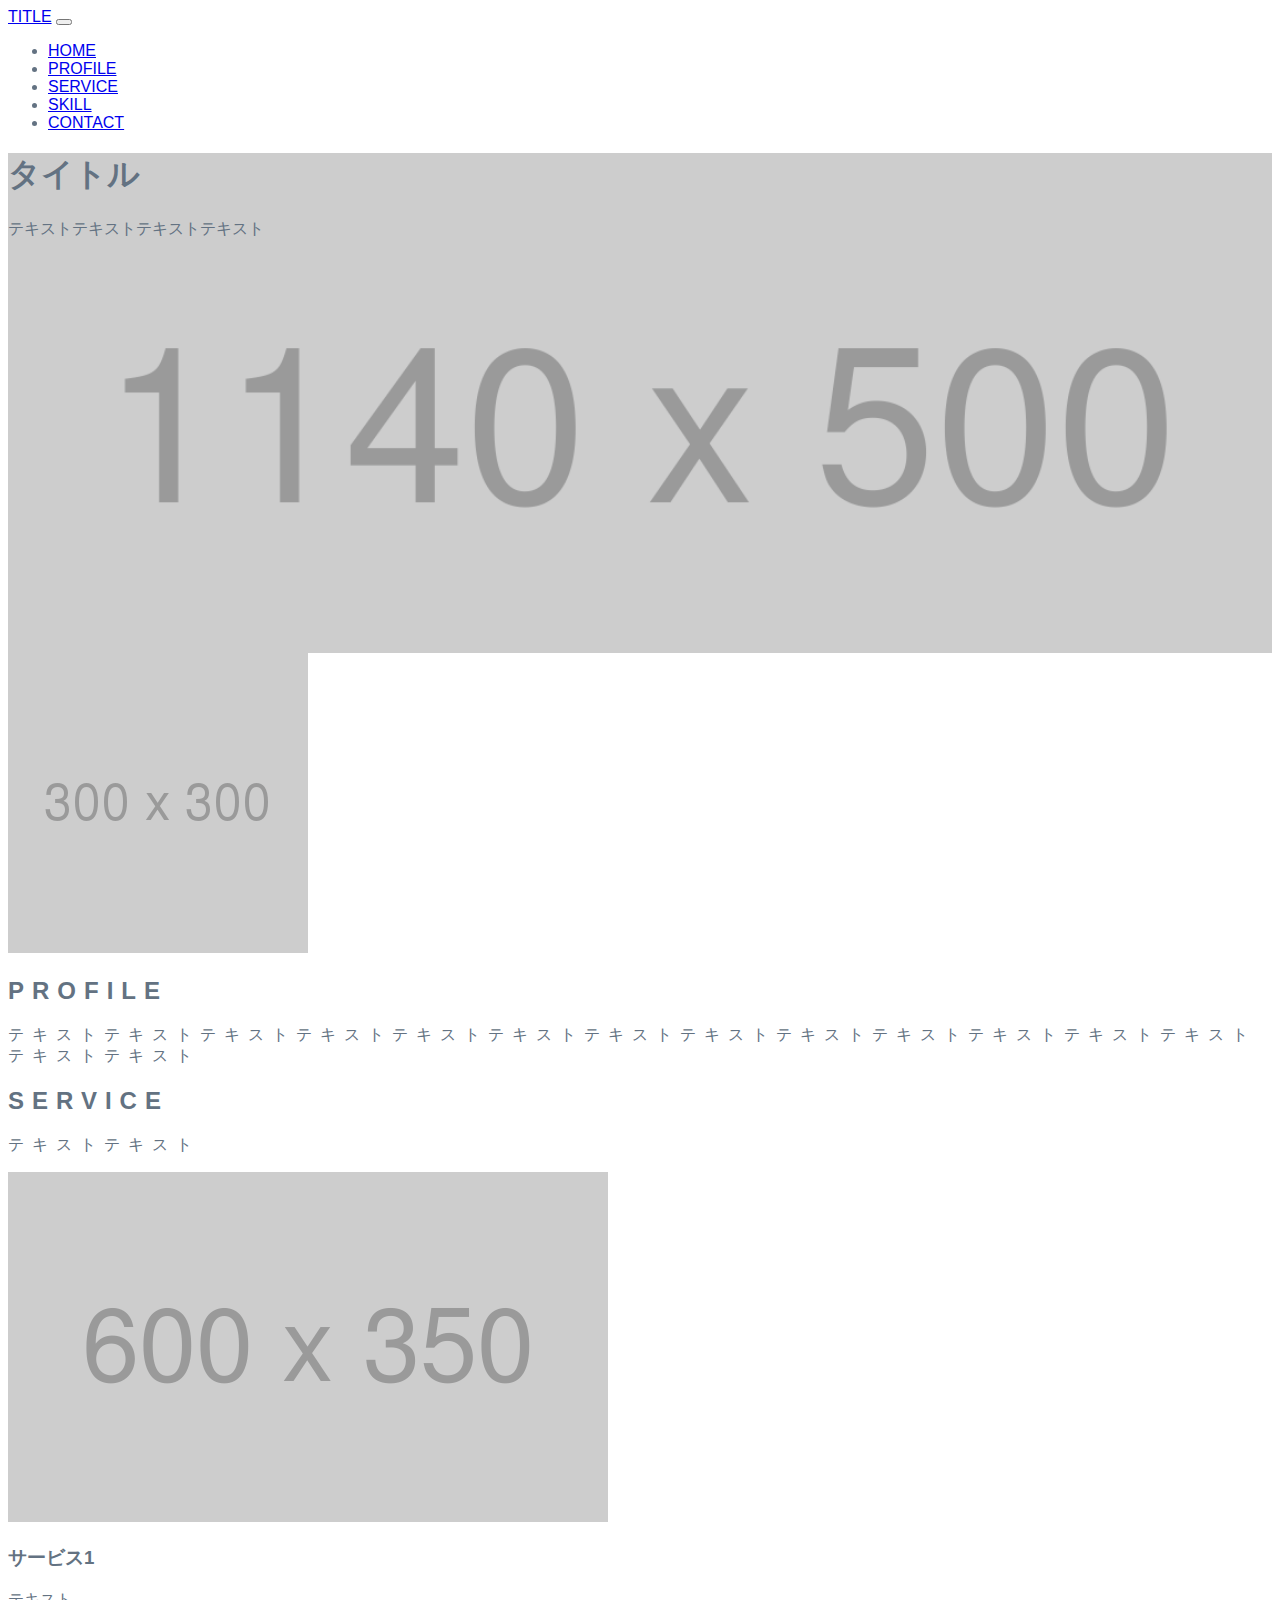
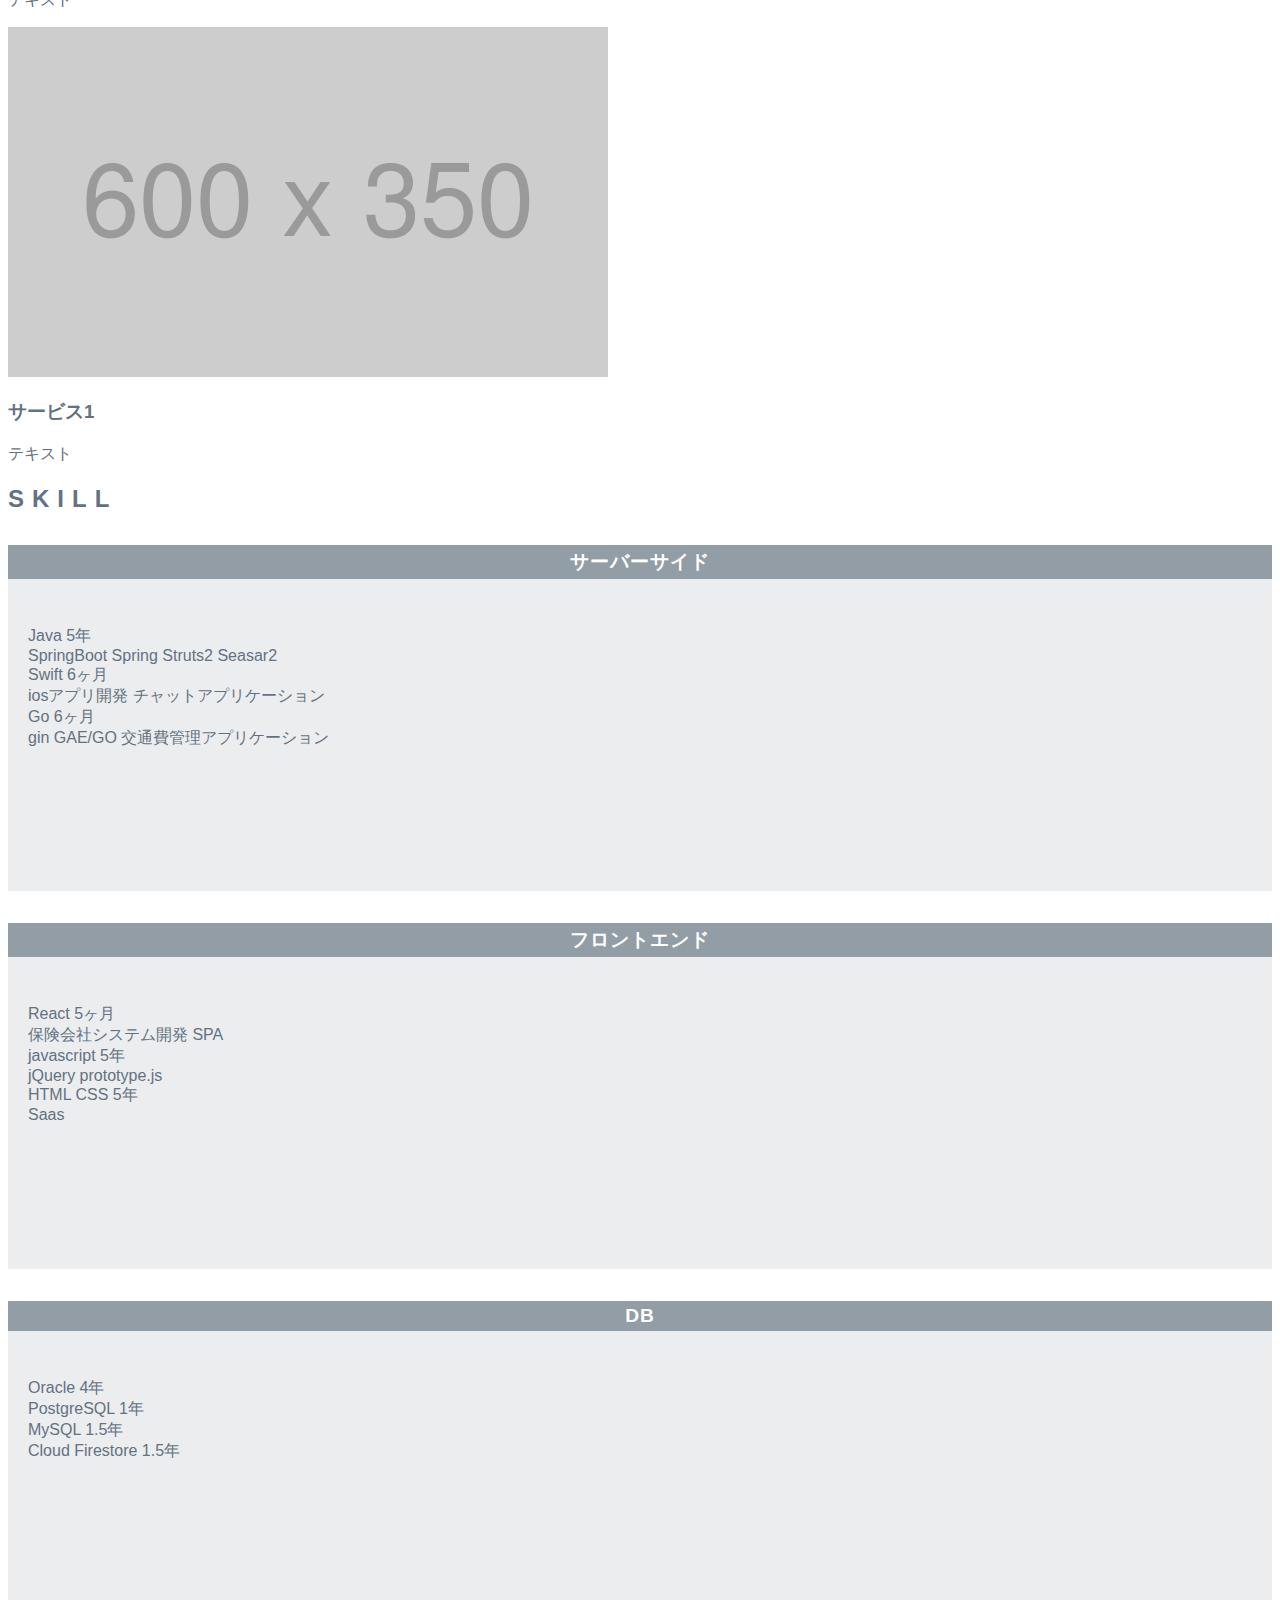
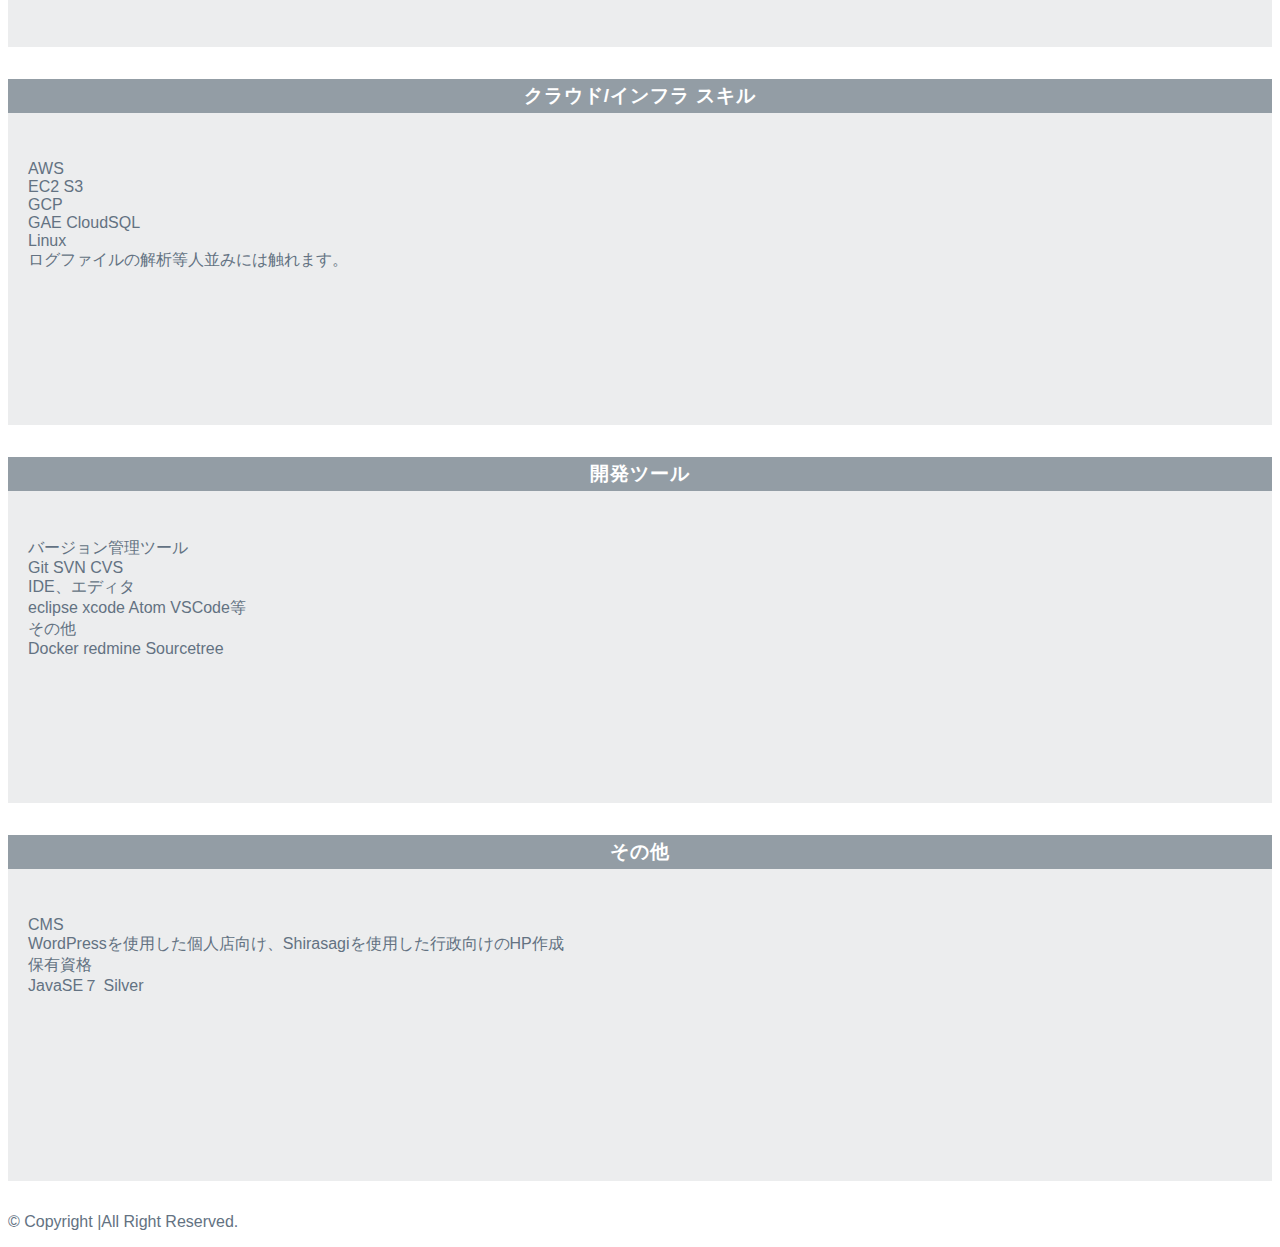
<file: index.html>
<!doctype html>
<html lang="ja">
  <head>
    <!-- Required meta tags -->
    <meta charset="utf-8">
    <meta name="viewport" content="width=device-width, initial-scale=1">

    <!-- Bootstrap CSS -->
    <link href="https://cdn.jsdelivr.net/npm/bootstrap@5.0.0-beta1/dist/css/bootstrap.min.css" rel="stylesheet" integrity="sha384-giJF6kkoqNQ00vy+HMDP7azOuL0xtbfIcaT9wjKHr8RbDVddVHyTfAAsrekwKmP1" crossorigin="anonymous">
    <link rel="stylesheet" href="./css/style.css">
    <title>title</title>
  </head>
  <body>
      <!-- header -->
    <nav class="navbar navbar-expand-lg navbar-light bg-light fixed-top">
        <div class="container">
          <a class="navbar-brand" href="#">TITLE</a>
          <button class="navbar-toggler" type="button" data-bs-toggle="collapse" data-bs-target="#navbarNav" aria-controls="navbarNav" aria-expanded="false" aria-label="Toggle navigation">
            <span class="navbar-toggler-icon"></span>
          </button>
          <div class="collapse navbar-collapse" id="navbarNav">
            <ul class="navbar-nav ms-auto">
              <li class="nav-item ">
                <a class="nav-link active" aria-current="page" href="#">HOME</a>
              </li>
              <li class="nav-item">
                <a class="nav-link" href="#profile">PROFILE</a>
              </li>
              <li class="nav-item">
                <a class="nav-link" href="#service">SERVICE</a>
              </li>
              <li class="nav-item">
                <a class="nav-link" href="#skill">SKILL</a>
              </li>
              <li class="nav-item">
                <a class="nav-link" href="contact.html">CONTACT</a>
              </li>

            </ul>
          </div>
        </div>
    </nav>

    <!-- TOP -->

    <section class="top py-5">
        <div class="container py-5">
            <h1 class="text-center">タイトル</h1>
            <p class="text-center">テキストテキストテキストテキスト</p>
        </div>
    </section>

    <!-- profile -->

    <section id="profile" class="py-5 profile">
        <div class="container">
            <div class="row">
                <div class="col-md-6">
                    <img class="d-block mx-auto" src="img/300x300.png" alt="service">
                </div>
                <div class="col-md-6">
                    <h2 class="letter-spacing fw-bold fs-2 text-center mt-2">PROFILE</h2>
                    <p class="letter-spacing mx-5">テキストテキストテキストテキストテキストテキストテキストテキストテキストテキストテキストテキストテキストテキストテキスト</p>
                </div>
                
            </div>
        </div>
    </section>

 

    <!-- service -->

    <section id="service" class="service py-5">
        <div class="container">
            <h2 class="service-title text-center fw-bold mt-2">SERVICE</h2>
            <p class="text-center letter-spacing">テキストテキスト</p>
            <div class="relative">
                <img class="pb-5 service-img" src="img/600x350.png" alt="" >
                <div class="box m-3 border">
                    <h3>サービス1</h3>
                    <p>テキスト</p>
                </div>
            </div>
            <div class="relative">
                <img class="pb-5 service-img" src="img/600x350.png" alt="" >
                <div class="box m-3 border">
                    <h3>サービス1</h3>
                    <p>テキスト</p>
                </div>
            </div>
        </div>
    </section>

    <!-- skill -->

        <section id="skill" class="skill bg-light py-5">
            <div class="container">
                <div class="row justify-content-center">
                    <div class="col-lg-12">
                        <div class="text-center">
                            <h2><span class="letter-spacing font-weight-bold fw-bold fs-2 text-center mt-2">SKILL</span></h2>
                        </div>
                    </div>
                </div>
                <div class="row">
                    <div class="col-lg-4">
                        <div class="text-center services-boxes rounded p-4 mt-4">
                          
                            <div class="mt-4">
                                <h5 class="mb-0 box-title">サーバーサイド</h5>
                                <div class="services-title-border"></div>
                                <p class="text-muted mt-3 text-start">Java 5年<br>
                                    SpringBoot  Spring  Struts2  Seasar2<br>
                                    Swift 6ヶ月<br>
                                    iosアプリ開発  チャットアプリケーション<br>
                                    Go 6ヶ月<br>
                                    gin  GAE/GO 交通費管理アプリケーション
                                    
                                </p>
                            </div>
                        </div>
                    </div>
                    <div class="col-lg-4">
                        <div class="text-center services-boxes rounded p-4 mt-4">
                            
                            <div class="mt-4">
                                <h5 class="mb-0 box-title">フロントエンド</h5>
                                <div class="services-title-border"></div>
                                <p class="text-muted mt-3 text-start">
                                    React 5ヶ月<br>
                                    保険会社システム開発 SPA<br>
                                    javascript 5年<br>
                                    jQuery prototype.js<br>
                                    HTML CSS 5年<br>
                                    Saas
                                </p>
                            </div>
                        </div>
                    </div>
                    <div class="col-lg-4">
                        <div class="text-center services-boxes rounded p-4 mt-4">
                            
                            <div class="mt-4">
                                <h5 class="mb-0 box-title">DB</h5>
                                <div class="services-title-border"></div>
                                <p class="text-muted mt-3 text-start pb-5">Oracle 4年<br>
                                    PostgreSQL 1年<br>
                                    MySQL 1.5年<br>  
                                    Cloud Firestore 1.5年</p>
                            </div>
                        </div>
                    </div>
                </div>
                <div class="row">
                        <div class="col-lg-4">
                            <div class="text-center services-boxes rounded p-4  mt-4">
                                <div class="mt-4">
                                    <h5 class="mb-0 box-title">クラウド/インフラ  スキル
                                    </h5>
                                    <div class="services-title-border"></div>
                                    <p class="text-muted mt-3 text-start">AWS<br>
                                        EC2 S3<br>                                       
                                        GCP<br>                                        
                                        GAE CloudSQL<br>                                       
                                        Linux<br>                                      
                                        ログファイルの解析等人並みには触れます。                                      
                                    </p>
                                </div>
                            </div>
                        </div>
                        <div class="col-lg-4">
                            <div class="text-center services-boxes rounded p-4 mt-4">
                                
                                <div class="mt-4">
                                    <h5 class="mb-0 box-title">開発ツール</h5>
                                    <div class="services-title-border"></div>
                                    <p class="text-muted mt-3 text-start">バージョン管理ツール<br>
                                        Git SVN CVS<br>                                        
                                        IDE、エディタ<br>                                       
                                        eclipse xcode Atom VSCode等<br>                                      
                                        その他<br>                                    
                                        Docker redmine Sourcetree
                                    </p>
                                </div>
                            </div>
                        </div>
                        <div class="col-lg-4">
                            <div class="text-center services-boxes rounded p-4 mt-4">
                                
                                <div class="mt-4">
                                    <h5 class="mb-0 box-title">その他</h5>
                                    <div class="services-title-border"></div>
                                    <p class="text-muted mt-3 text-start">CMS<br>
                                        WordPressを使用した個人店向け、Shirasagiを使用した行政向けのHP作成<br>
                                        保有資格<br>
                                        JavaSE７  Silver
                                    </p>
                                </div>
                            </div>
                        </div>
                            
                    </div>
                </div>
            </div>
        </section>


    <footer class="py-3 bg-dark">
        <div class="container">
            <p class="text-white m-auto">
                © Copyright |All Right Reserved.
            </p>
        </div>
    </footer>

    <script src="https://cdn.jsdelivr.net/npm/bootstrap@5.0.0-beta1/dist/js/bootstrap.bundle.min.js" integrity="sha384-ygbV9kiqUc6oa4msXn9868pTtWMgiQaeYH7/t7LECLbyPA2x65Kgf80OJFdroafW" crossorigin="anonymous"></script>
    
</body>

</html>
</file>
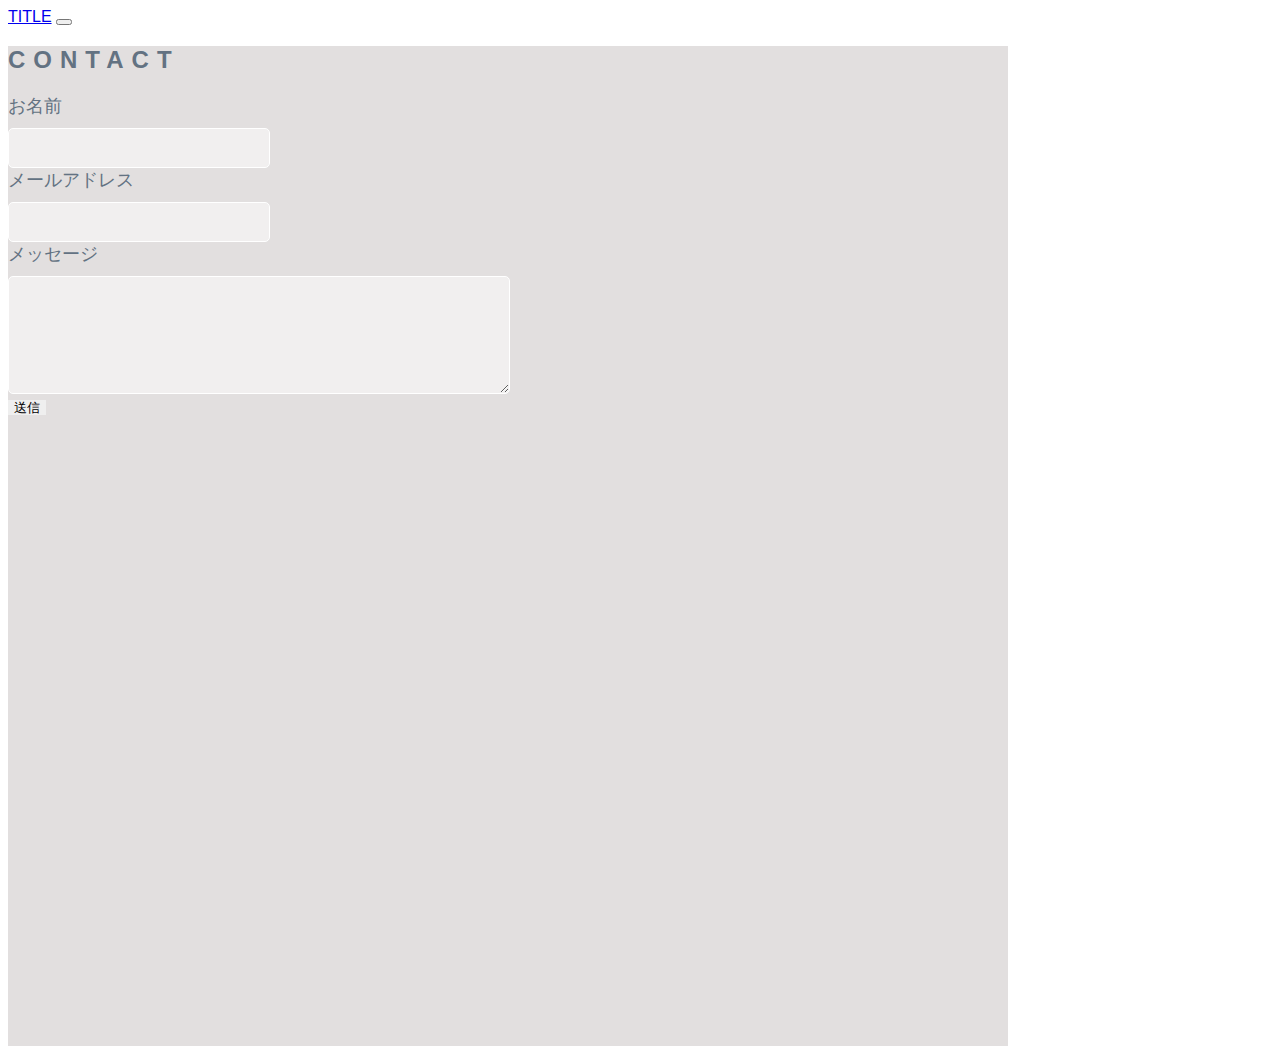
<file: contact.html>
<!doctype html>
<html lang="ja">
  <head>
    <!-- Required meta tags -->
    <meta charset="utf-8">
    <meta name="viewport" content="width=device-width, initial-scale=1">

    <!-- Bootstrap CSS -->
    <link href="https://cdn.jsdelivr.net/npm/bootstrap@5.0.0-beta1/dist/css/bootstrap.min.css" rel="stylesheet" integrity="sha384-giJF6kkoqNQ00vy+HMDP7azOuL0xtbfIcaT9wjKHr8RbDVddVHyTfAAsrekwKmP1" crossorigin="anonymous">
    <link rel="stylesheet" href="./css/style.css">
    <title>title - CONTACT</title>
  </head>
  <body>
      <!-- header -->
    <nav class="navbar navbar-expand-lg navbar-light bg-light fixed-top">
        <div class="container">
          <a class="navbar-brand" href="index.html">TITLE</a>
          <button class="navbar-toggler" type="button" data-bs-toggle="collapse" data-bs-target="#navbarNav" aria-controls="navbarNav" aria-expanded="false" aria-label="Toggle navigation">
            <span class="navbar-toggler-icon"></span>
          </button>
          
        </div>
    </nav>

    <!-- contact -->
    <div id="contact" class="container pt-5">

        <h2 class="page-title letter-spacing py-5">CONTACT</h2>
        <form action="#">
            <div>
                <label for="name">お名前</label>
                <input type="text" id="name" name="your-name" >
            </div>
            <div>
                <label for="email">メールアドレス</label>
                <input type="email" id="email" name="your-email">
            </div>
            <div>
                <label for="message">メッセージ</label>
                <textarea id="message" name="your-message"></textarea>

            </div>
            <input type="submit" class="button p-3 ms-2" value="送信">
        </form>
    </div>
    
</body>

</html>
</file>
<file: css/style.css>
/* 全体 */
body{
    font-family: Arial, Helvetica, sans-serif;
    color: #000000;
    color:rgb(99,114,130);
    
}
.letter-spacing {
    letter-spacing:0.5rem;
}



/* header */
.top {
    background-image: url(../img/1140x500.png);
    background-size: cover;
    height: 500px;
    width: 100%;
}

.section-title {
    letter-spacing:0.5rem;
}

.service-about {
    letter-spacing:0.5rem;
}



.navbar-nav {
    justify-content: space-between;
}

/* service */

.service-title{
    letter-spacing:0.5rem;
}


/* skill */


.services-boxes {
    margin: 2em 0;
    background: #ecedee;
    height: 346px;
}
.services-boxes .box-title {
    font-size: 1.2em;
    background: #939da5;
    padding: 4px;
    text-align: center;
    color: #FFF;
    font-weight: bold;
    letter-spacing: 0.05em;
}
.services-boxes p {
    padding: 15px 20px;
    margin: 0;
}

/* contact */
#contact {
    background-color: #e2dfdf;
    height: 1000px;
    width:1000px

}

label {
    font-size: 1.125rem;
    margin-bottom: 10px;
    display: block;
}

input[type="text"],
input[type="email"],
textarea {
    background: rgba(255,255,255,.5);
    border: 1px #fff solid;
    border-radius: 5px;
    padding: 10px;
    font-size: 1rem;
}

input[type="text"],
input[type="email"] {
    width: 100%;
    max-width: 240px;
}

textarea {
    width: 100%;
    max-width: 480px;
    height: 6rem;
}

input[type="submit"] {
    border: none;
    cursor: pointer;
    line-height: 1;
    
}




/* レスポンシブ */

@media only screen and (max-width:767px) {
    /* service */

    .service-img {
        width: 100%;
    }

    /* contact */


}
</file>
